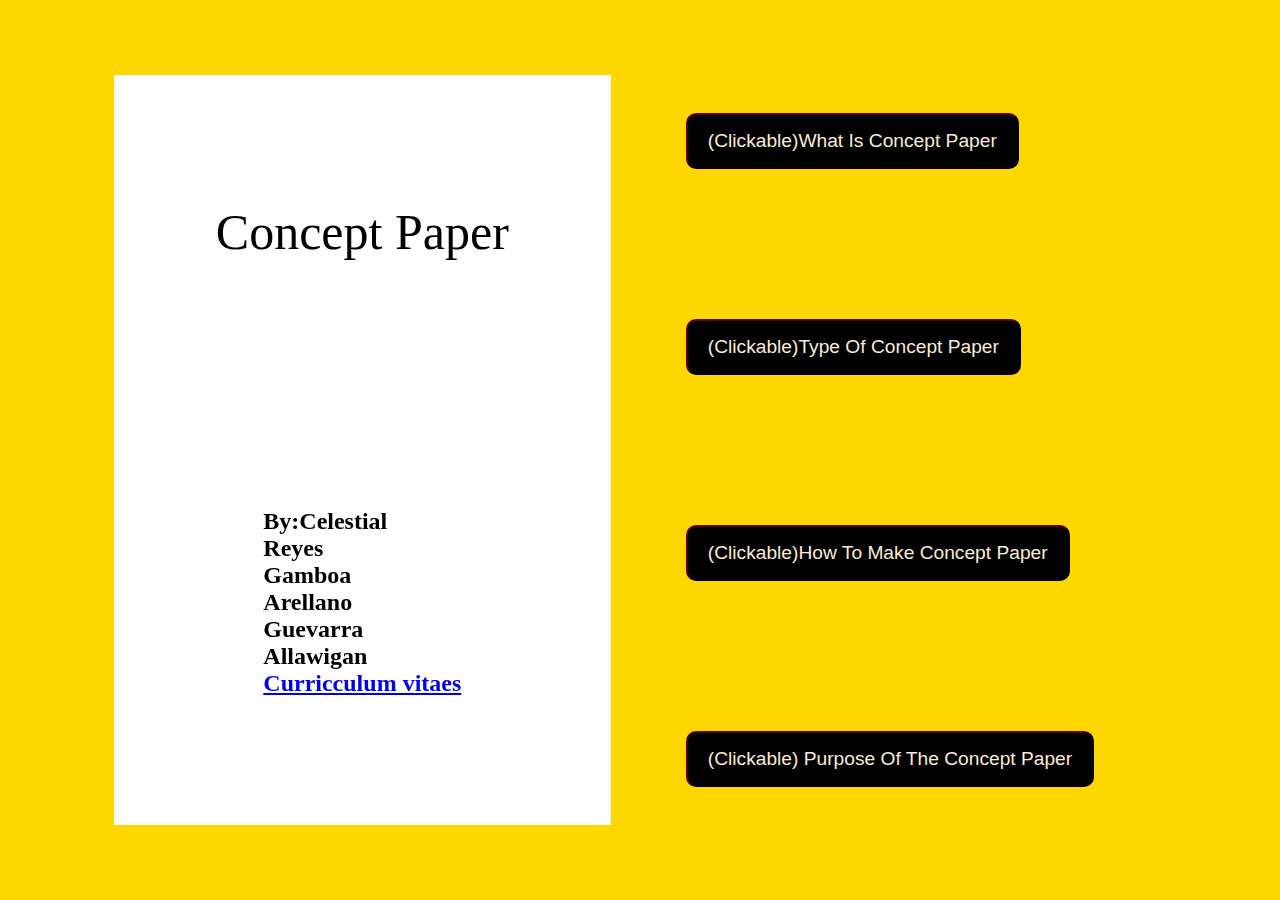
<file: index.html>
<!DOCTYPE html>
<html lang="en">
<head>
    <meta charset="UTF-8">
    <meta http-equiv="X-UA-Compatible" content="IE=edge">
    <meta name="viewport" content="width=device-width, initial-scale=1.0">
    <title>Book</title>
    <link rel="stylesheet" href="./style.css">
    <script src="./main.js" defer></script>
</head>
<body>
    
    <div class= "prevbookmark">
        <ul>
    <li><button id="a-one" onclick="backone()" class ="first-prev">
      (Clickable)Cover
    </button></li>
    <li><button id="a-two" onclick="backtwo()" class ="second-prev">
        (Clickable)What Is Concept Paper
      </button>
      </li>
      <li><button id="a-three" onclick="backthree()" class = "third-prev">
        (Clickable)Type Of Concept Paper
      </button>
      </li>
      <li><button id="a-four" onclick="backfour()" class=" fourth-prev">
        (Clickable)How To Make Concept Paper
      </button>
      </li>
      <ul>
      </div>

    <div id="book" class="book">
        
        <div id="p1" class="paper">
            <div class="front">
                <div id="f1" class="front-content">
                    <h10>Concept Paper
                    </h10>
                    <h2><ul><li>By:Celestial</li>
                        <li>Reyes</li>
                        <li>Gamboa</li>
                        <li>Arellano</li>
                        <li>Guevarra</li>
                        <li>Allawigan</li>
                        <a href="cv.html">Curricculum vitaes</a>
                    </ul></h2>
                </div>
            </div>
            <div class="back">
                <div id="b1" class="back-content">
                 <h1>A <span class="red">concept paper</span> is a short academic paper that explains the research you plan to conduct. </h1>
                </div>
            </div>
        </div>
    
        <div id="p2" class="paper">
            <div class="front">
                <div id="f2" class="front-content">
                   <h1>It covers your research goals, how you'll carry out the research, how you'll collect data, and the questions you aim to answer through your research.it outlines the important components of a research or project before carrying it out</h1>                           
                </div>
            </div>
            <div class="back">
                <div id="b2" class="back-content">
                    <h1>Concept papers are documents that outline a process or a project idea. They come in various types:

                        <h1>1. <span class="red">Academic Research </span>Concept Papers: Used by students to outline their research topics.<h1>
                        </h1>
                </div>
            </div>
        </div>
    
        <div id="p3" class="paper">
            <div class="front">
                <div id="f3" class="front-content">
                    <h1>2. <span class="red"> Advertising Concept </span>Papers: Written by creative teams to form the foundation of an advertising campaign.
                        <h1>3. <span class="red"> Research Grant </span>Concept Papers: Provide a summary of a funding request to solicit feedback from potential stakeholders.</h1>
                </div>
            </div>
            <div class="back">
                <div id="b3" class="back-content">
                    <h1>Creating a concept paper involves several steps:

                       <h1> 1.Choose a Topic: Select a topic of interest.<h1>
                        <h1>2.Formulate Questions: Develop questions that your research will answer.<h1>
                        <h1>3.Create a Hypothesis: Based on your questions, formulate a hypothesis.<h1>
                        <h1>4.Plan Your Research: Detail how you will conduct your research.<h1>
                        
                        </h1>
                </div>
            </div>
        </div>
        <div id="p4" class="paper">
            <div class="front">
                <div id="f4" class="front-content">
                    <h1>A concept paper typically includes:
                        
                        <h1>Title: Expresses the paper's content.<h1>
                        <h1>Introduction: Provides an overview of your research project.<h1>
                        <h1>Mission Statement: Concisely states your research purpose<h1>.
                        <h1>Research Aim: Addresses the reason for your research.<h1>
                        <h1>Research Methods: Explains your research methodology and potential impact.<h1>
                        <h1>References: Cites all referred sources.<h1>
                        
                        The structure can vary based on the purpose and specific requirements of the institution or organization.</h1>
                </div>
            </div>
            <div class="back">
                <div id="b4" class="back-content">
                    <h1>A concept paper is a preliminary document that provides an overview of a project or research's purpose, method, and implementation. It serves as a roadmap for research direction and a tool for receiving informal input. It's used for internal decision-making, securing commitment from partners, and promoting cohesive communication. It helps focus on the core objectives and potential methodology of the research, enabling researchers to refine their ideas before conducting detailed research.</h1>
                </div>
            </div>
        </div>>
    </div>

    <div class= "nextbookmark">
        <ul>
    <li>
        <button id="b-one" onclick="wconcept()" class ="first-next">
      (Clickable)What Is Concept Paper
    </button></li>
    <li><button id="b-two" onclick="tconcept()" class ="second-next">
       (Clickable)Type Of Concept Paper
      </button>
      </li>
      <li><button id="b-three" onclick="hconcept()" class = "third-next">
        (Clickable)How To Make Concept Paper
      </button>
      </li>
      <li><button id="b-four" onclick="pconcept()" class=" fourth-next">
       (Clickable) Purpose Of The Concept Paper
      </button>
      </li>
      <ul>
      </div>
</body>
</html>
</file>
<file: style.css>
* {
    margin: 0;
    padding: 0;
    box-sizing: border-box;
}

body {
    height: 100vh;
    display: flex;
    justify-content: center;
    align-items: center;
    font-family: sans-serif;
    background-color: gold;
}

.book {
    position: relative;
    width: 500px;
    height: 750px;
    transition: transform 0.5s;
}

.paper {
    position: absolute;
    width: 100%;
    height: 100%;
    top: 0;
    left: 0;
    perspective: 1500px;

}

.front,
.back {
    background-color: white;
    position: absolute;
    width: 100%;
    height: 100%;
    top: 0;
    left: 0;
    transform-origin: left;
    transition: transform 0.5s;
}


.front {
    z-index: 1;
    backface-visibility: hidden;
    border-left: 3px solid gold;
}

.back {
    z-index: 0;
}

.front-content,
.back-content {
    width: 100%;
    height: 100%;
    display: flex;
    justify-content: space-around;
    align-items: center;
    flex-direction: column;
    padding: 5px;
}
.back-content {
    transform: rotateY(180deg);

}

.flipped .front,
.flipped .back {
    transform: rotateY(-180deg);
}

button {
    border-color: rgba(12, 0, 0, 0.991);
    border-radius: 10px;
    padding: 15px 20px;
    background-color:black;
    cursor: pointer;
    margin: 75px;
    transition: transform 0.5s;
    font-size: larger;
    color: antiquewhite;
    

}

button:focus {
    outline: none;
}

button:hover i {
    color: #636363;
}

#p1 {
    z-index: 4;
}

#p2 {
    z-index: 3;
}

#p3 {
    z-index: 2;
}

#p4{
z-index: 1;
}


#a-one{
    display: none;
}

#a-two{
    display: none;
}

#a-three{
    display: none;
}

#a-four{
    display: none;
}
li{
    list-style: none;
}
#b3
{
    font-size: small;
}
#f4
{
font-size: small;
}
h10{
    font-family:'cursive','bold';
    font-size: 50px;
}
h2{
    font-family: none;
}
.red{
    color: red;
}
</file>
